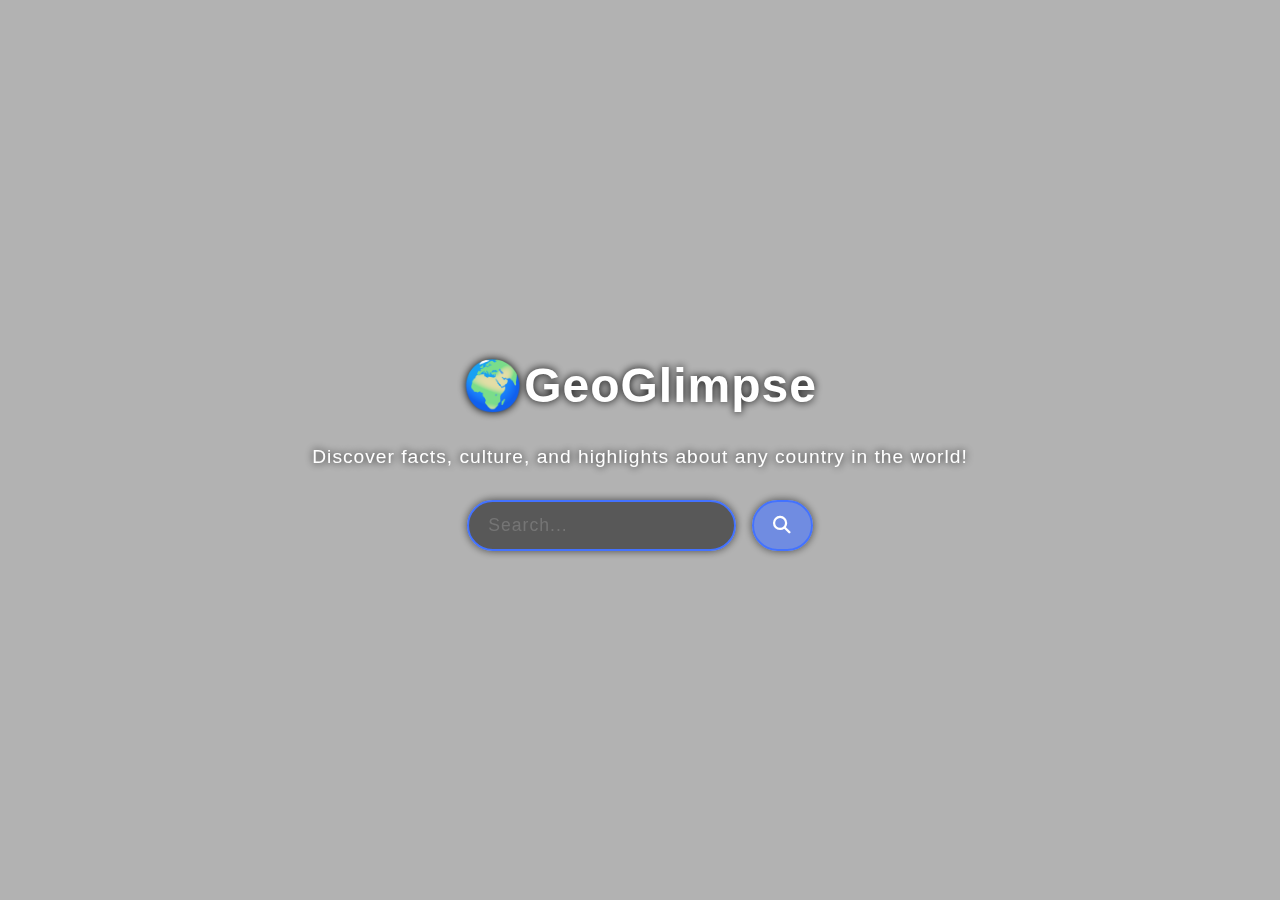
<file: index.html>
<!DOCTYPE html>
<html lang="en">
  <head>
    <meta charset="UTF-8" />
    <meta name="viewport" content="width=device-width, initial-scale=1.0" />
    <title>GeoGlimpse</title>
    <link rel="stylesheet" href="style.css" />
    <link
      href="https://api.fontshare.com/v2/css?f[]=clash-display@500,600&display=swap"
      rel="stylesheet"
    />
    <link
      rel="stylesheet"
      href="https://cdnjs.cloudflare.com/ajax/libs/font-awesome/6.5.0/css/all.min.css"
    />
    <link rel="shortcut icon" href="./assets/favicon.ico" type="image/x-icon" />
  </head>
  <body>
    <h1>🌍GeoGlimpse</h1>
    <p id="tagline">
      Discover facts, culture, and highlights about any country in the world!
    </p>
    <form action="" id="search-form">
      <input
        type="text"
        id="country-input"
        placeholder="Search..."
        autocomplete="off"
      />
      <button type="submit" id="search-btn">
        <i class="fas fa-search"></i>
      </button>
    </form>
    <script src="app.js"></script>
  </body>
</html>
</file>
<file: style.css>
* {
  margin: 0px;
  padding: 0px;
  box-sizing: border-box;
}
body::before {
  content: "";
  position: fixed;
  inset: 0;
  background-color: rgba(0, 0, 0, 0.3);
  backdrop-filter: blur(6px);
  z-index: -1;
}
body {
  font-family: "Clash Display", sans-serif;
  display: flex;
  flex-direction: column;
  justify-content: center;
  align-items: center;
  gap: 2rem;
  height: 100vh;
  background-image: url(https://wallpaperswide.com/download/world_map_dual_monitor-wallpaper-1600x900.jpg);
  background-repeat: no-repeat;
  background-position: center;
  background-attachment: fixed;
  background-size: cover;
  backdrop-filter: blur(8px);
}
h1 {
  padding-top: 0.5rem;
  color: white;
  text-shadow: 0px 0px 8px rgb(0, 0, 0);
  letter-spacing: 1px;
  font-size: 3rem;
  text-align: center;
}
#tagline {
  color: white;
  font-size: 1.2rem;
  text-shadow: 0px 0px 8px rgb(0, 0, 0);
  letter-spacing: 1px;
}
#search-form {
  display: flex;
  justify-content: center;
  align-items: center;
  flex-wrap: wrap;
  gap: 1rem;
}
#country-input {
  padding: 0.8rem 1.2rem;
  box-shadow: 0px 0px 8px rgba(0, 0, 0, 0.6);
  border-radius: 50px;
  outline: none;
  border: 2px solid rgb(67, 114, 255);
  background-color: rgb(27, 27, 27, 0.6);
  font-family: inherit;
  font-size: 1.1rem;
  color: white;
  letter-spacing: 1px;
}
#country-input:focus::placeholder {
  opacity: 0;
}
#search-btn {
  padding: 0.8rem 1.2rem;
  box-shadow: 0px 0px 8px rgb(0, 0, 0, 0.6);
  background-color: rgb(67, 114, 255, 0.6);
  border-radius: 50px;
  border: 2px solid rgb(67, 114, 255);
  font-family: inherit;
  font-size: 1.1rem;
  color: white;
  letter-spacing: 1px;
  transition: background-color 0.3s ease;
}
#search-btn:hover {
  background-color: rgb(63, 108, 243);
}
</file>
